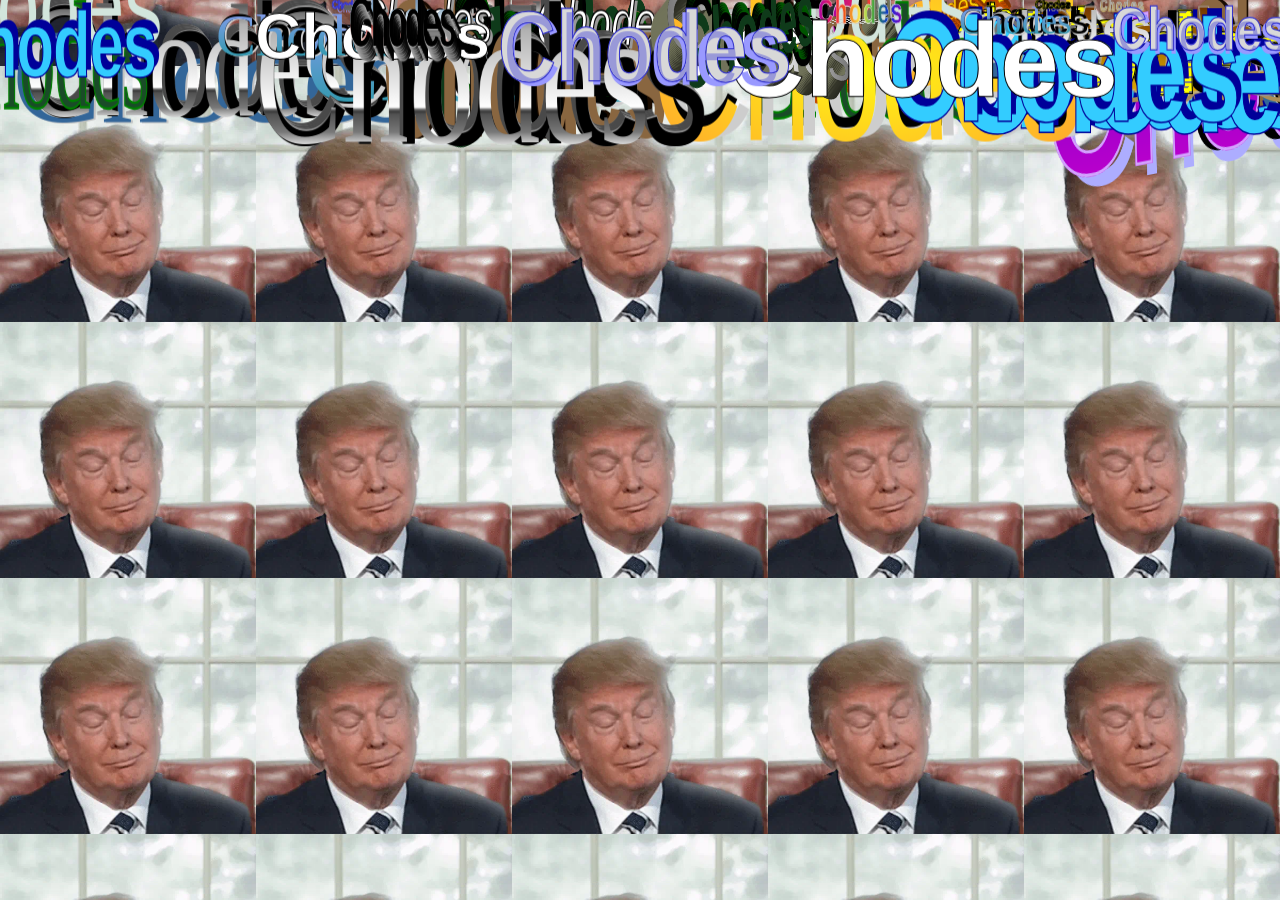
<file: index.html>
<!doctype html>
<html lang="en">
  <head>
    <meta charset="utf-8" />
    <meta name="viewport" content="width=device-width, initial-scale=1" />
    <title>Chodes</title>
    <meta name="description" content="Chodes." />
    <link rel="canonical" href="https://chod.es/" />
    <link rel="icon" href="favicon.ico" type="image/png" />
    <meta property="og:title" content="Chodes" />
    <meta property="og:description" content="Chodes." />
    <meta property="og:type" content="website" />
    <meta property="og:url" content="https://chod.es/" />
    <meta property="og:image" content="https://chod.es/social.png" />
    <meta property="og:image:width" content="1200" />
    <meta property="og:image:height" content="630" />
    <meta name="twitter:card" content="summary_large_image" />
    <meta name="twitter:title" content="Chodes" />
    <meta name="twitter:description" content="Chodes." />
    <meta name="twitter:image" content="https://chod.es/social.png" />

    <link rel="stylesheet" href="styles.css" />
    <script src="site.js" defer></script>
  </head>

  <body></body>
</html>
</file>
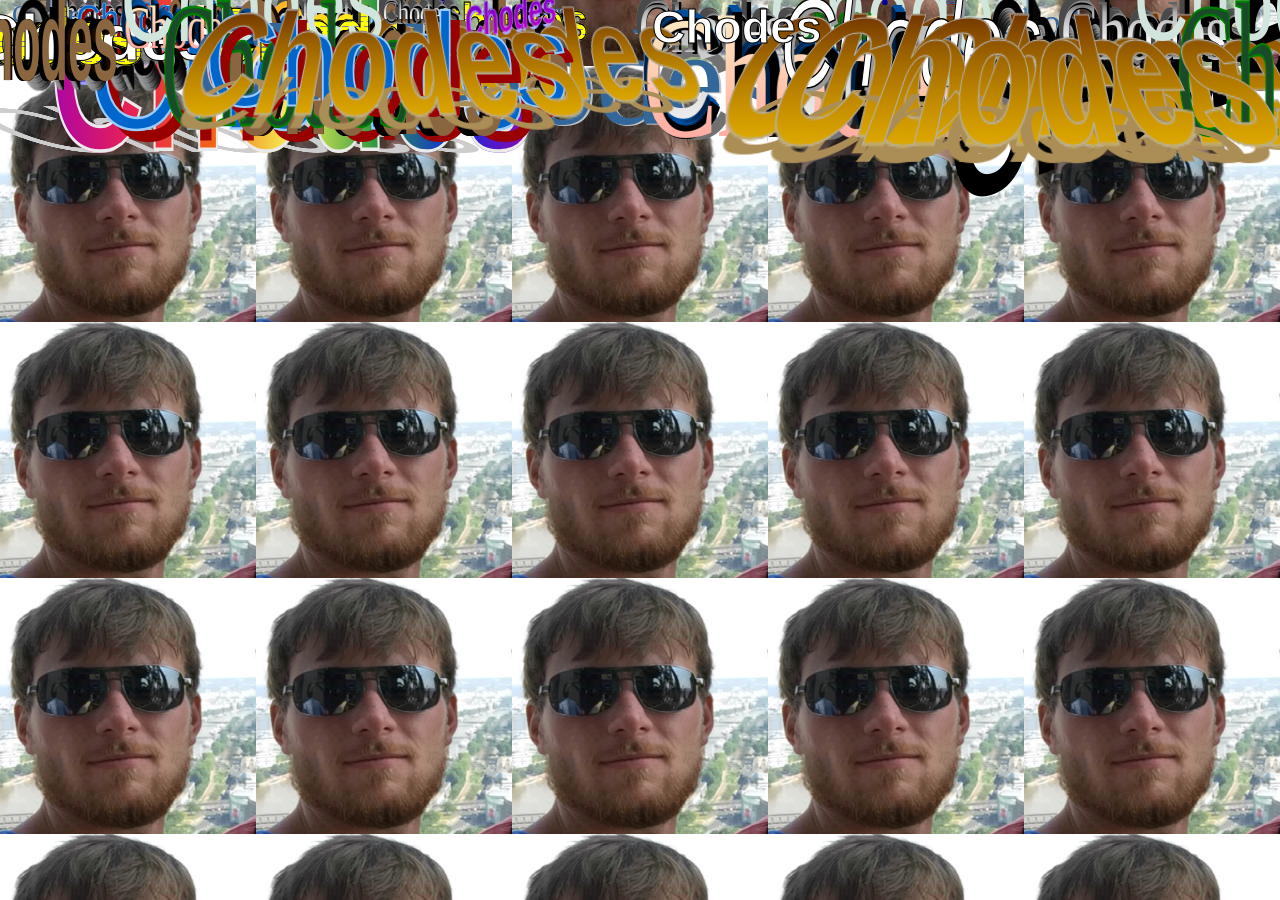
<file: cron.html>
<!doctype html>
<html lang="en">
  <head>
    <meta charset="utf-8" />
    <meta name="viewport" content="width=device-width, initial-scale=1" />
    <title>Chodes: Cron</title>
    <meta http-equiv="refresh" content="0; URL=index.html?p=cron" />
  </head>
  <body>
    <a href="index.html?p=cron">Chodes</a>
  </body>
</html>
</file>
<file: styles.css>
@keyframes bulger {
  0% {
    background-position: 50% 50%;
  }

  100% {
    background-position: calc(50% - 20vw) calc(50% - 20vw);
  }
}

@keyframes drop-chode {
  0% {
    transform: translateY(-40vh);
  }

  100% {
    transform: translateY(115vh);
  }
}

body {
  width: 100%;
  height: 100%;
  background-position: 50% 50%;
  background-repeat: repeat;
  background-size: 20vw 20vw;
  background-attachment: fixed;
  background-color: #577284;
  animation: bulger 2.5s infinite;
  animation-timing-function: linear;
  margin: 0;
  font-family: Arial, sans-serif;
  position: fixed;
}

html {
  cursor: url("cursor.png"), auto;
}

html,
body {
  max-width: 100%;
  overflow-x: hidden;
  height: 100%;
  width: 100%;
}

.chode-runner {
  animation: drop-chode var(--duration) linear infinite;
  animation-delay: var(--delay);
  z-index: 2;
  position: absolute;
  top: 0;
  max-width: fit-content;
  will-change: transform;
}

.chode-text {
  padding-left: 50px;
  padding-right: 50px;
}

@media (prefers-reduced-motion: reduce) {
  body {
    animation: none;
  }

  .chode-runner {
    animation-duration: 60s;
  }
}

.style-1.inner {
  font-weight: 900;
  color: #fff;
  -webkit-text-fill-color: #fff;
  -webkit-text-stroke: 1px #000;
}

.style-2.outer {
  -webkit-transform: scaleY(1.65);
  transform: scaleY(1.65);
}

.style-2.inner {
  font-weight: 900;
  color: #000;
  -webkit-transform: rotate(-3deg) skewY(-10deg);
  transform: rotate(-3deg) skewY(-10deg);
}

.style-3.outer {
  -webkit-transform: scaleY(1.65);
  transform: scaleY(1.65);
}

.style-3.inner {
  font-style: italic;
  color: #fff;
  -webkit-text-fill-color: #fff;
  -webkit-text-stroke: 1px #000;
  text-shadow: 3px 2px 0 #999;
}

.style-4 {
  font-family:
    Times New Roman,
    serif;
  font-weight: 400;
  color: #336699;
  text-shadow: 2px 1px 0 #c1c1c1;
}

.style-5.outer {
  -webkit-transform: scaleY(1.25);
  transform: scaleY(1.25);
}

.style-5.inner {
  font-weight: 900;
  color: #d8d8d8;
  -webkit-text-fill-color: #d8d8d8;
  -webkit-text-stroke: 1px #3333cc;
  -webkit-background-clip: text;
  background-clip: text;
}

.style-5.outer::before {
  position: absolute;
  content: attr(data-content);
  color: #9999ff;
  -webkit-text-fill-color: #9999ff;
  -webkit-text-stroke: transparent;
  -webkit-transform: translate(0.4vw, 0.25vw);
  transform: translate(0.4vw, 0.25vw);
  mix-blend-mode: darken;
}

.style-6.outer {
  -webkit-transform: scaleX(0.85) translateZ(0);
  transform: scaleX(0.85) translateZ(0);
}

.style-6.inner {
  font-weight: 900;
  color: transparent;
  background: linear-gradient(#adadad, #fff);
  -webkit-text-fill-color: transparent;
  -webkit-background-clip: text;
  background-clip: text;
  letter-spacing: 0.25rem;
}

.style-6::before {
  position: absolute;
  content: attr(data-content);
  z-index: -1;
  text-shadow: 0.125em 0.125em #717171;
}

.style-7.outer {
  -webkit-transform: scaleY(1.25);
  transform: scaleY(1.25);
}

.style-7.inner {
  font-family: Impact, sans-serif;
  color: #0066cc;
  -webkit-text-fill-color: #0066cc;
  -webkit-text-stroke: 0.016em #99ccff;
  -webkit-background-clip: text;
  background-clip: text;
}

.style-7::before {
  position: absolute;
  content: attr(data-content);
  z-index: -1;
  text-shadow: 0.094em 0.078em #990000;
}

.style-8.outer {
  -webkit-transform: scaleY(1.25);
  transform: scaleY(1.25);
}

.style-8.inner {
  -webkit-transform: scaleY(1.25);
  transform: scaleY(1.25);
  font-family: Impact, sans-serif;
  color: transparent;
  background: radial-gradient(ellipse at center, #fff812, #ff9a32);
  -webkit-text-fill-color: transparent;
  -webkit-background-clip: text;
  background-clip: text;
}

.style-8::before {
  position: absolute;
  content: attr(data-content);
  z-index: -1;
  text-shadow: 0.094em 0.063em #cdcdcd;
}

.style-9.outer {
  -webkit-transform: scale(0.9, 1.65) rotate(-3deg) skewY(-3deg) translateZ(0);
  transform: scale(0.9, 1.65) rotate(-3deg) skewY(-3deg) translateZ(0);
}

.style-9.inner {
  font-family: Impact, sans-serif;
  font-weight: 700;
  color: transparent;
  background: linear-gradient(#6900cc, #cb00cc);
  -webkit-text-fill-color: transparent;
  -webkit-text-stroke: 0.016em #d2a2fe;
  -webkit-background-clip: text;
  background-clip: text;
}

.style-9::before {
  position: absolute;
  content: attr(data-content);
  z-index: -1;
  -webkit-text-stroke: transparent;
  text-shadow: 0.094em 0.063em #adadff;
}

.style-10.outer {
  -webkit-transform: scale(0.85, 1.25);
  transform: scale(0.85, 1.25);
}

.style-10.inner {
  -webkit-transform: scale(0.85, 1.25);
  transform: scale(0.85, 1.25);
  font-family:
    Times New Roman,
    serif;
  font-weight: 400;
  color: #1a4b28;
  -webkit-text-fill-color: #1a4b28;
  -webkit-text-stroke: 1.5px #008000;
}

.style-10::before {
  position: absolute;
  content: attr(data-content);
  z-index: -1;
  font-size: 10vmin;
  color: #d2e5dc;
  -webkit-text-fill-color: #d2e5dc;
  -webkit-text-stroke: transparent;
  -webkit-transform: translate(-2.5vmin, -4vmin);
  transform: translate(-2.5vmin, -4vmin);
}

.style-11.outer {
  -webkit-transform: scaleY(1.65);
  transform: scaleY(1.65);
}

.style-11.inner {
  font-weight: 900;
  color: transparent;
  background: linear-gradient(
    to left,
    #a104ad,
    #0b2be0,
    #329941,
    #f7f658,
    #f16412,
    #e92153,
    #aa04a7
  );
  -webkit-text-fill-color: transparent;
  -webkit-text-stroke: 0.016em #eaeaea;
  -webkit-background-clip: text;
  background-clip: text;
  letter-spacing: 0.1rem;
}

.style-11::before {
  position: absolute;
  content: attr(data-content);
  z-index: -1;
  color: #cdcdcd;
  -webkit-text-fill-color: #cdcdcd;
  -webkit-text-stroke: transparent;
  -webkit-transform: rotateX(63deg) skew(60deg) scaleY(0.65)
    translate3d(2em, -2.15em, -1em);
  transform: rotateX(63deg) skew(60deg) scaleY(0.65)
    translate3d(2em, -2.15em, -1em);
}

.style-12.inner {
  font-family:
    Times New Roman,
    serif;
  font-weight: 400;
  color: transparent;
  background: linear-gradient(#999cfc, #1b999c);
  -webkit-text-fill-color: transparent;
  -webkit-background-clip: text;
  background-clip: text;
}

.style-12::before {
  position: absolute;
  content: attr(data-content);
  z-index: -1;
  text-shadow: 0.031em 0.031em #cdcdcd;
}

.style-13.outer {
  -webkit-transform: scale(0.65, 1.65);
  transform: scale(0.65, 1.65);
}

.style-13.inner {
  font-weight: 900;
  color: #896640;
}

.style-13::before {
  position: absolute;
  content: attr(data-content);
  z-index: -1;
  text-shadow:
    1px 0 #1b0d00,
    2px 0 #1b0d00,
    3px 0 #1b0d00,
    4px 0 #1b0d00,
    5px 0 #1b0d00,
    6px 0 #1b0d00,
    7px 0 #1b0d00;
}

.style-14.outer {
  -webkit-transform: scale(0.85, 1.3) translateZ(0);
  transform: scale(0.85, 1.3) translateZ(0);
}

.style-14.inner {
  font-family:
    Times New Roman,
    serif;
  font-weight: 400;
  background: linear-gradient(#fffecb, #ff9999);
  -webkit-text-fill-color: transparent;
  -webkit-background-clip: text;
  background-clip: text;
  letter-spacing: -0.1vw;
}

.style-14::before {
  position: absolute;
  content: attr(data-content);
  z-index: -1;
  text-shadow:
    -1px 0 0 #002245,
    0 -1px 0 #0050a0,
    -2px -1px 0.25px #002245,
    -1px -2px 0.25px #0050a0,
    -3px -2px 0.25px #002245,
    -2px -3px 0.25px #0050a0,
    -4px -3px 0.25px #002245,
    -3px -4px 0.25px #0050a0,
    -5px -4px 0px #002245,
    -4px -5px 0px #0050a0;
}

.style-15.outer {
  -webkit-transform: perspective(200px) rotateX(30deg) scaleY(1.65);
  transform: perspective(200px) rotateX(30deg) scaleY(1.65);
}

.style-15.inner {
  font-weight: 900;
  color: transparent;
  background: linear-gradient(#551700, #fecb00);
  -webkit-text-fill-color: transparent;
  -webkit-text-stroke: 1px #b2b2b2;
  -webkit-background-clip: text;
  background-clip: text;
  letter-spacing: 0.1vw;
}

.style-15::before {
  position: absolute;
  content: attr(data-content);
  z-index: -1;
  color: #ab8d56;
  -webkit-text-fill-color: #ab8d56;
  -webkit-text-stroke: transparent;
  -webkit-transform: perspective(250px) translateY(-0.643em) rotateX(70deg)
    scale(1) translateZ(-1em);
  transform: perspective(250px) translateY(-0.643em) rotateX(70deg) scale(1)
    translateZ(-1em);
}

.style-16.outer {
  -webkit-transform: scale(0.8, 1.2);
  transform: scale(0.8, 1.2);
}

.style-16.inner {
  font-family: Impact, sans-serif;
  font-weight: 900;
  color: #33ccff;
  -webkit-text-stroke: 1.25px #000099;
  text-shadow: 0.35rem -0.35rem 0 #000099;
  letter-spacing: -0.15vw;
}

.style-17.outer {
  -webkit-transform: scale(1.05, 1.25);
  transform: scale(1.05, 1.25);
}

.style-17.inner {
  font-weight: 900;
  color: transparent;
  background:
    repeating-linear-gradient(
      180deg,
      transparent,
      transparent 1px,
      #ffff00 1px,
      #ffff00 4px
    ),
    repeating-linear-gradient(
      -50deg,
      #808080,
      #808080 5px,
      #ffff00 5px,
      #ffff00 8px
    );
  -webkit-text-fill-color: transparent;
  -webkit-text-stroke: 1px #000;
  -webkit-background-clip: text;
  background-clip: text;
}

.style-17::before {
  position: absolute;
  content: attr(data-content);
  z-index: -1;
  text-shadow: 3px 2px 0 #999;
}

.style-18.outer {
  -webkit-transform: scaleY(1.5) translateZ(0);
  transform: scaleY(1.5) translateZ(0);
}

.style-18.inner {
  font-family:
    Times New Roman,
    serif;
  font-weight: 400;
  background: linear-gradient(
    #b6b6b6 0%,
    #5f5f5f 20%,
    #b1b1b1 30%,
    #fff 64%,
    #6c6c6c 65%,
    #373737 66%,
    #515151 67%,
    #787878 75%,
    #d2d2d2 80%,
    #d2d2d2 100%
  );
  -webkit-text-fill-color: transparent;
  -webkit-background-clip: text;
  background-clip: text;
}

.style-18::before {
  position: absolute;
  content: attr(data-content);
  z-index: -1;
  text-shadow:
    -1px 0 0 #4a4a4a,
    0 -1px 0 #8b8b8b,
    -2px -1px 0.125px #4a4a4a,
    -1px -1px 0.125px #8b8b8b,
    -3px -2px 0.125px #4a4a4a,
    -2px -2px 0.125px #8b8b8b,
    -4px -3px 0.125px #4a4a4a,
    -3px -3px 0.125px #8b8b8b,
    -5px -4px 0.125px #4a4a4a,
    -4px -4px 0.125px #8b8b8b,
    -5px -5px 0 #4a4a4a,
    -5px -5px 0 #8b8b8b;
}

.style-19.outer {
  -webkit-transform: scale(0.65, 1.75);
  transform: scale(0.65, 1.75);
}

.style-19.inner {
  font-weight: 900;
  color: #0f3a1a;
  -webkit-transform: perspective(100px) rotateY(6deg) rotateZ(-7deg);
  transform: perspective(100px) rotateY(6deg) rotateZ(-7deg);
}

.style-19::before {
  position: absolute;
  content: attr(data-content);
  z-index: -1;
  text-shadow:
    -1px 0 0 #000800,
    0 -1px 0 #005600,
    -2px -1px 0.125px #000800,
    -1px -2px 0.125px #005600,
    -3px -2px 0.125px #000800,
    -2px -3px 0.125px #005600,
    -4px -3px 0.125px #000800,
    -3px -4px 0.125px #005600,
    -5px -4px 0.125px #000800,
    -4px -5px 0.125px #005600,
    -6px -5px 0.125px #000800,
    -5px -6px 0.125px #005600,
    -7px -6px 0 #000800;
}

.style-20.outer {
  -webkit-transform: perspective(100px) rotateY(6deg) rotateZ(-3deg)
    skewY(15deg) scale(0.8, 1.25);
  transform: perspective(100px) rotateY(6deg) rotateZ(-3deg) skewY(15deg)
    scale(0.8, 1.25);
}

.style-20.inner {
  font-family: Impact, sans-serif;
  color: transparent;
  background: linear-gradient(to left, #747474, #fff, #747474);
  -webkit-text-fill-color: transparent;
  -webkit-background-clip: text;
  background-clip: text;
}

.style-20::before {
  position: absolute;
  content: attr(data-content);
  z-index: -1;
  text-shadow:
    -1px 0 0 #72745b,
    0 1px 0 #2c2d23,
    -2px 1px 0.5px #72745b,
    -1px 2px 0.5px #2c2d23,
    -3px 2px 0.5px #72745b,
    -2px 3px 0.5px #2c2d23,
    -4px 3px 0.5px #72745b,
    -3px 4px 0.5px #2c2d23,
    -5px 4px 0.5px #72745b,
    -4px 5px 0.5px #2c2d23,
    -6px 5px 0.5px #72745b,
    -5px 6px 0.5px #2c2d23,
    -7px 6px 0.5px #72745b,
    -6px 7px 0.5px #2c2d23,
    -8px 7px 0.5px #72745b,
    -7px 8px 0.5px #2c2d23,
    -9px 8px 0.5px #72745b,
    -8px 9px 0.5px #2c2d23,
    -10px 9px 0.5px #72745b,
    -9px 10px 0.5px #2c2d23,
    -11px 10px 0.5px #72745b,
    -10px 11px 0.5px #2c2d23,
    -12px 11px 0.5px #72745b,
    -11px 12px 0.5px #2c2d23,
    -13px 12px 0.5px #72745b,
    -12px 13px 0.5px #2c2d23,
    -14px 13px 0.5px #72745b,
    -13px 14px 0.5px #2c2d23,
    -15px 14px 0.5px #72745b,
    -14px 15px 0.5px #2c2d23,
    -16px 15px 0.5px #72745b,
    -15px 16px 0.5px #2c2d23,
    -17px 16px 0.5px #72745b,
    -16px 17px 0.5px #2c2d23,
    -18px 17px 0 #72745b,
    -17px 18px 0 #2c2d23;
}

.style-21.outer {
  -webkit-transform: scaleY(1.5) skewY(-8deg) rotateZ(-3deg) translateZ(0);
  transform: scaleY(1.5) skewY(-8deg) rotateZ(-3deg) translateZ(0);
}

.style-21.inner {
  font-family: Impact, sans-serif;
  color: transparent;
  background: linear-gradient(to bottom left, #fee601, #fee601 15%, #fe4201);
  -webkit-text-fill-color: transparent;
  -webkit-background-clip: text;
  background-clip: text;
}

.style-21::before {
  position: absolute;
  content: attr(data-content);
  z-index: -1;
  text-shadow:
    1px 0 0 #813300,
    0 1px 0 #c14d00,
    2px 1px 0.35px #813300,
    1px 2px 0.35px #c14d00,
    3px 2px 0.35px #813300,
    2px 3px 0.35px #c14d00,
    4px 3px 0.35px #813300,
    3px 4px 0.35px #c14d00,
    5px 4px 0.35px #813300,
    4px 5px 0.35px #c14d00,
    6px 5px 0.35px #813300,
    5px 6px 0.35px #c14d00,
    7px 6px 0.35px #813300,
    6px 7px 0.35px #c14d00;
}

.style-22.outer {
  -webkit-transform: scale(0.75, 1.65) translateZ(0);
  transform: scale(0.75, 1.65) translateZ(0);
}

.style-22.inner {
  font-weight: 900;
  background: linear-gradient(
    #ccdfec 0%,
    #7a97bc 20%,
    #8aacc6 30%,
    #fff 50%,
    #b8908f 51%,
    #80302d 52%,
    #b84d4a 55%,
    #e7cfc9 75%,
    #916e66 100%
  );
  -webkit-text-fill-color: transparent;
  -webkit-background-clip: text;
  background-clip: text;
  letter-spacing: -0.2vw;
}

.style-22::before {
  position: absolute;
  content: attr(data-content);
  z-index: 2;
  text-shadow:
    1px 0 0 #000,
    0 1px 1px #a1a1a1,
    2px 1px 1px #000,
    1px 2px 1px #a1a1a1,
    3px 2px 1px #000,
    2px 3px 1px #a1a1a1,
    4px 3px 1px #000,
    3px 4px 1px #a1a1a1,
    5px 4px 1px #000,
    4px 5px 1px #a1a1a1,
    6px 5px 1px #000,
    5px 6px 1px #a1a1a1,
    7px 6px 1px #000,
    6px 7px 1px #a1a1a1,
    8px 7px 1px #000,
    7px 8px 1px #a1a1a1,
    9px 8px 1px #000,
    8px 9px 1px #a1a1a1,
    10px 9px 0 #000;
}
</file>
